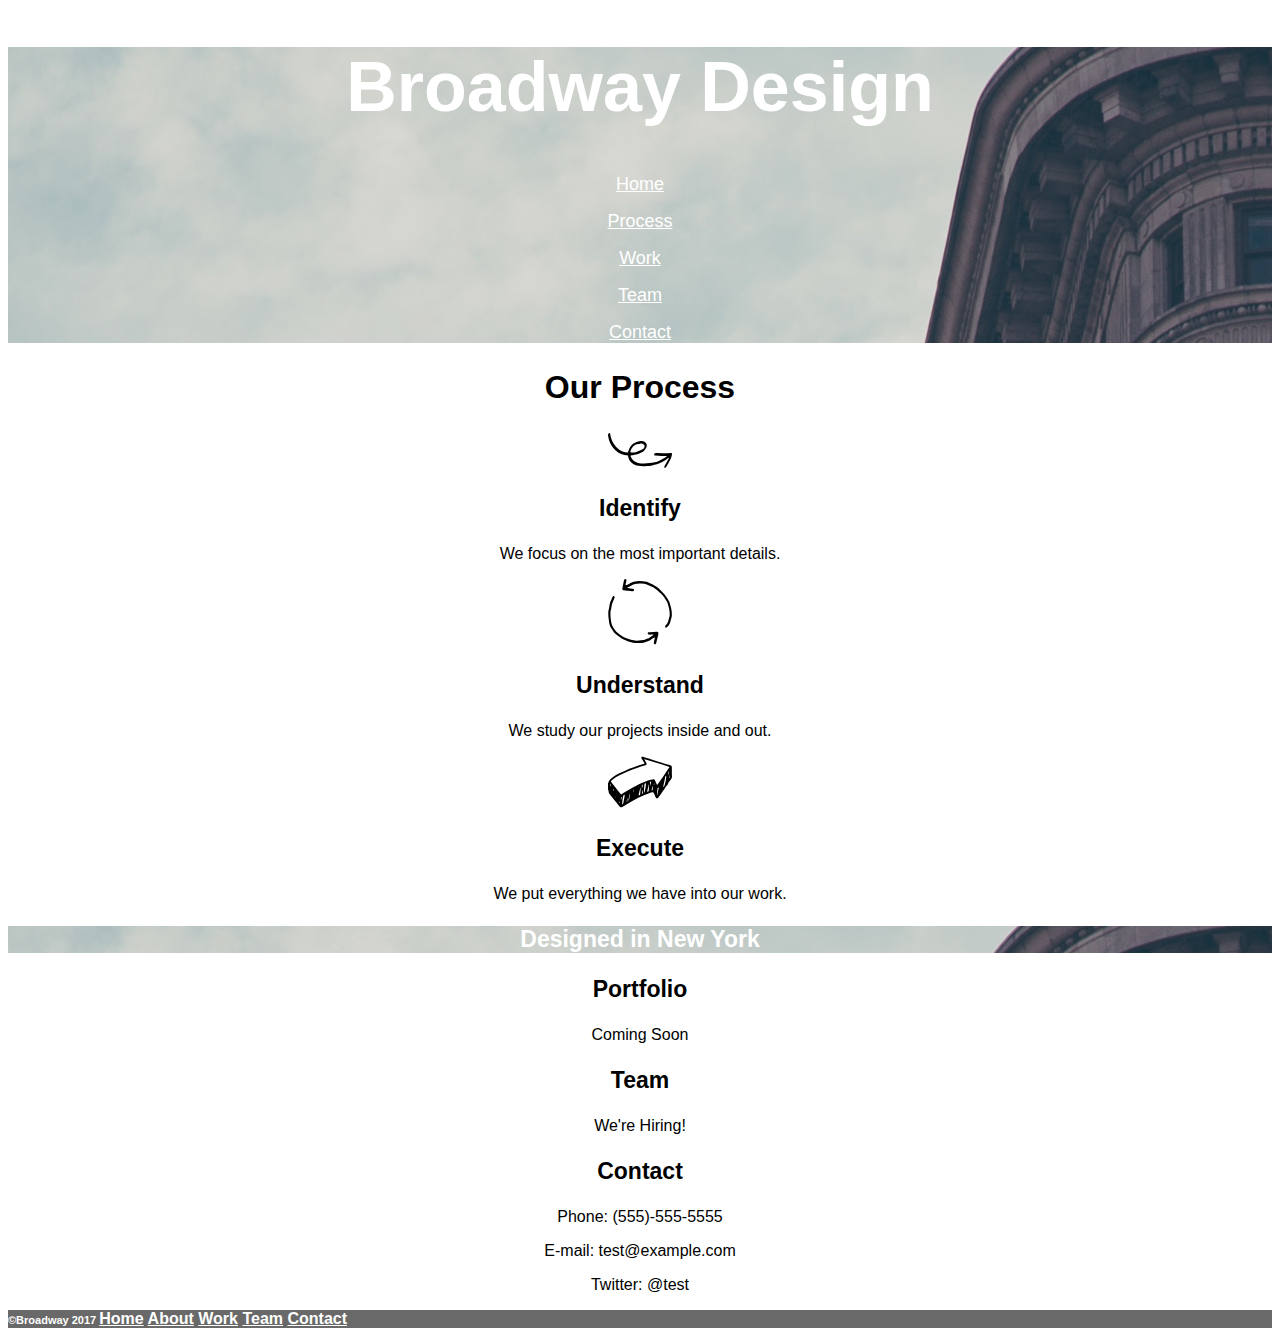
<file: index.html>
<!DOCTYPE html>
<html>
<head>
  <title>Broadway Design</title>
  <link href="./resources/css/style.css" type="text/css" rel="stylesheet">
</head>

<body>
  <!-- "Page header" -->
  <div id="home" class="hero">
    <h1>Broadway Design</h1>
      <nav>
        <p><a href="#home">Home</a></p>
        <p><a href="#process">Process</a></p>
        <p><a href="#work">Work</a></p>
        <p><a href="#team">Team</a></p>
        <p><a href="#contact">Contact</a></p>
      </nav>
  </div>

  <!-- "First section" -->
  <div id="process" class="wedo">
    <h2>Our Process</h2>
    <p><img src="./resources/icons/identify.svg" alt="Indentify icon"></p>
    <h3>Identify</h3>
    <p>We focus on the most important details.</p>
    <p><img src="./resources/icons/understand.svg" alt="Understand icon"></p>
    <h3>Understand</h3>
    <p>We study our projects inside and out.</p>
    <p><img src="./resources/icons/execute.svg" alt="Execute icon"></p>
    <h3>Execute</h3>
    <p>We put everything we have into our work.</p>
  </div>

  <!-- "Middle of the page" -->
  <div id="work" class="newyork">
    <h3>Designed in New York</h3>
  </div>


  <!-- "Second section" -->
  <div class="weare">
    <h3>Portfolio</h3>
    <p>Coming Soon</p>
    <h3 id="team">Team</h4>
    <p>We're Hiring!</p>
    <h3 id="contact">Contact</h3>
    <p>Phone: (555)-555-5555</p>
    <p>E-mail: test@example.com</p>
    <p>Twitter: @test</p>
  </div>

  <!-- "Footer" -->
  <div class="footer">
    <nav>
      <p><span style="font-size:11px">&copy;Broadway 2017 </span> <a href="#home">Home</a> <a href="./about.html">About</a> <a href="#work">Work</a> <a href="#team">Team</a> <a href="#contact">Contact</a></p>
    </nav>
  </div>

</body>
</html>
</file>
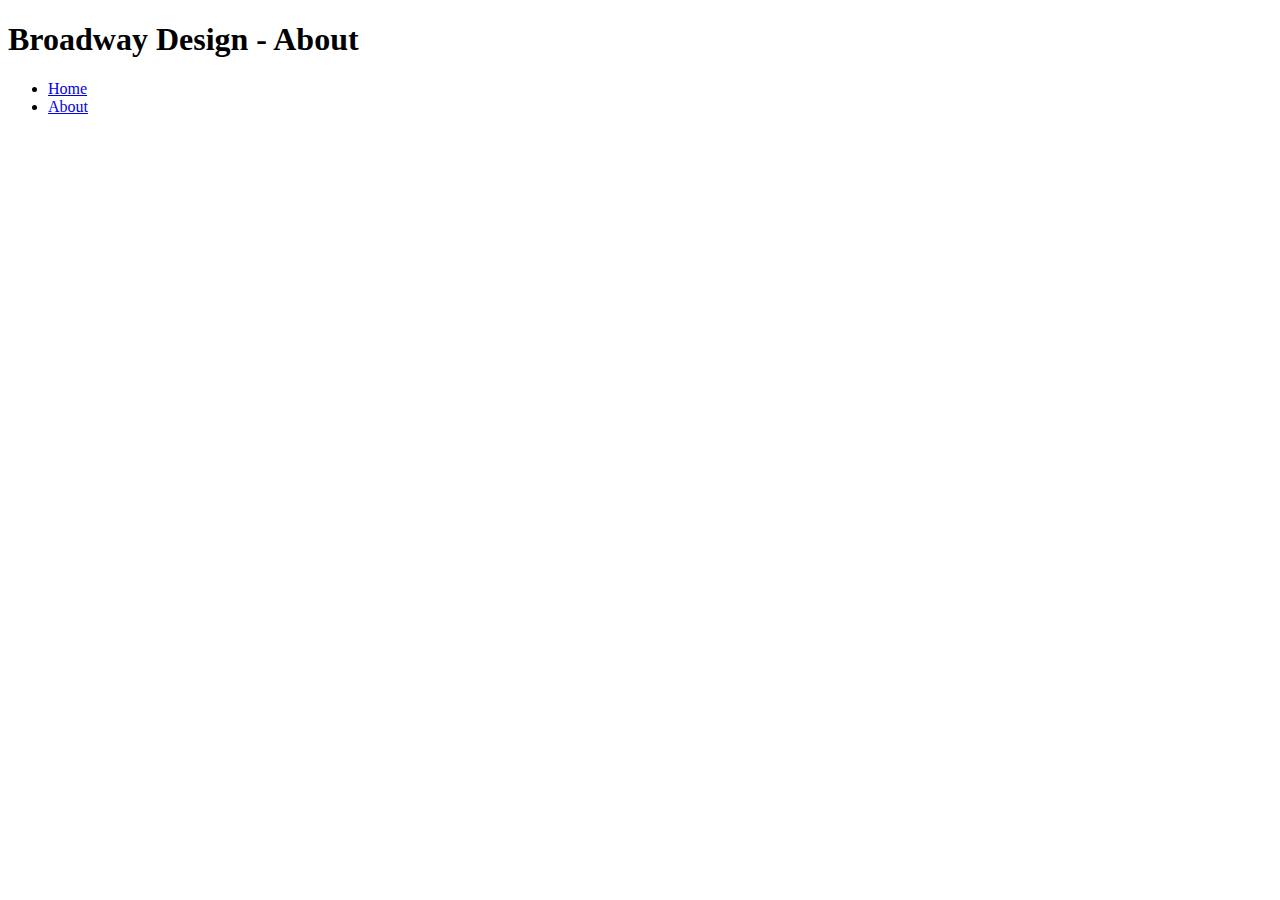
<file: about.html>
<!DOCTYPE html>
<html>
<head>
  <title>Broadway Design</title>

</head>

<body>

  <h1>Broadway Design - About</h1>

  <ul>
    <li><a href="./index.html">Home</a></li>
    <li><a href="./about.html">About</a></li>
  </ul>

</body>
</html>
</file>
<file: resources/css/style.css>
body {
    font-family: Helvetica;
    text-align: center;
}
h1 {
  font-size: 70px;
}
h2{
  font-size: 32px;
}
h3{
  font-size: 23px;
}
p{
  font-size: 14 px;
}
a{
  color: white;
}

.hero {
  background-image: url("../images/the-flatiron-building.png");
  color: white;
}
.hero a {
  font-size: 18px;
}
.newyork{
  background-image: url("../images/the-flatiron-building.png");
  color: white;
}
.footer{
  background-color: dimgray;
  color: white;
  font-weight: bold;
  text-align: left;
}
</file>
